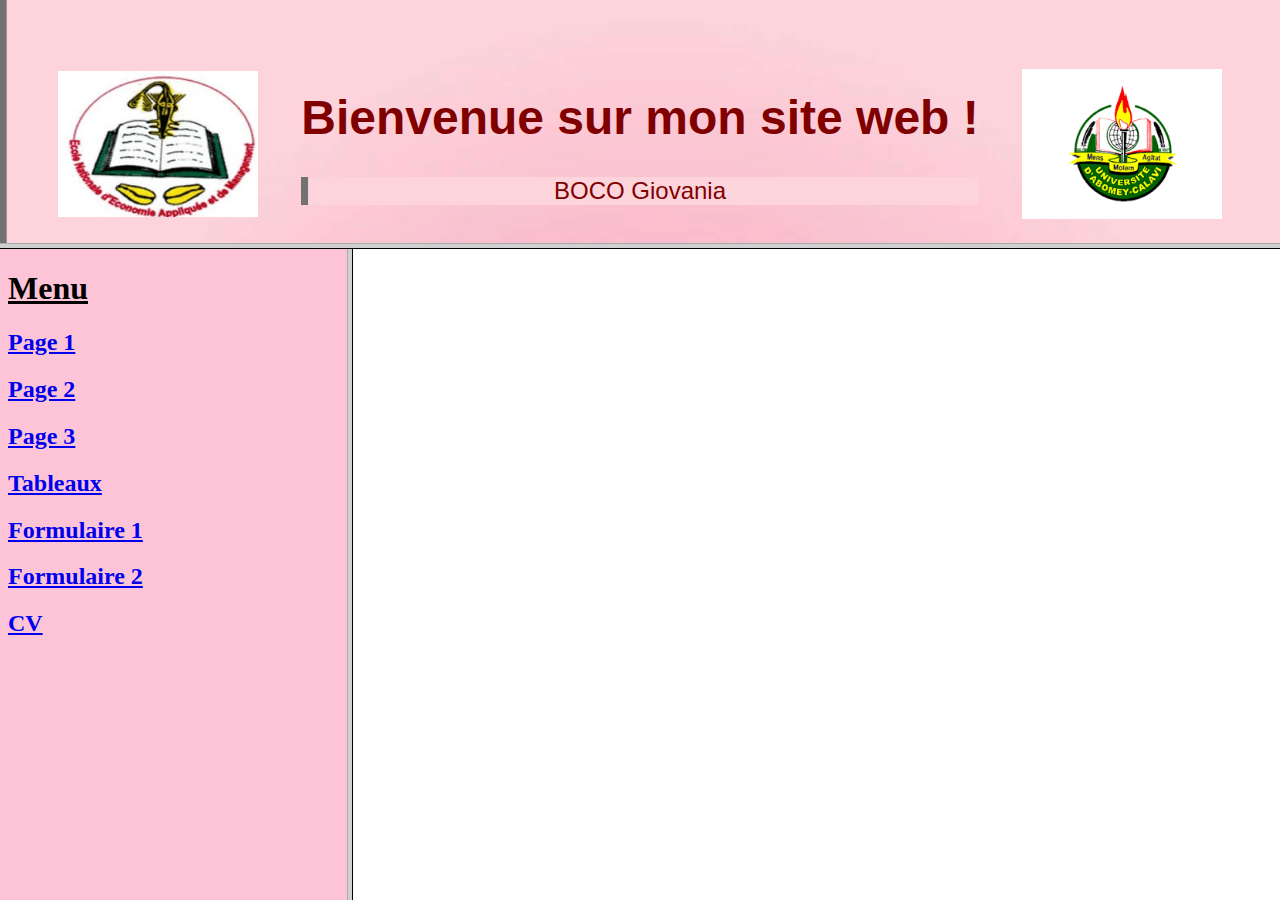
<file: index.html>
<!DOCTYPE html>
<html lang="fr">
<head>
    <meta charset="UTF-8">
    <meta name="viewport" content="width=device-width, initial-scale=1.0">
    <title>Frame</title>
    <link rel="preconnect" href="https://fonts.googleapis.com">
    <link rel="preconnect" href="https://fonts.gstatic.com" crossorigin>
    <link href="https://fonts.googleapis.com/css2?family=Poppins:ital,wght@0,100;0,200;0,300;0,400;0,500;0,600;0,700;0,800;0,900;1,100;1,200;1,300;1,400;1,500;1,600;1,700;1,800;1,900&display=swap" rel="stylesheet">
      <link rel="stylesheet" href="code.css"> 
</head>
    <frameset rows="30%,80%">
        <frame src="cv.html" scrolling="no">
            <frameset cols="30%,80%">
                <frame src="menu.html">
                <frame name="fene">
            </frameset>
    </frameset>
    
</html>
</file>
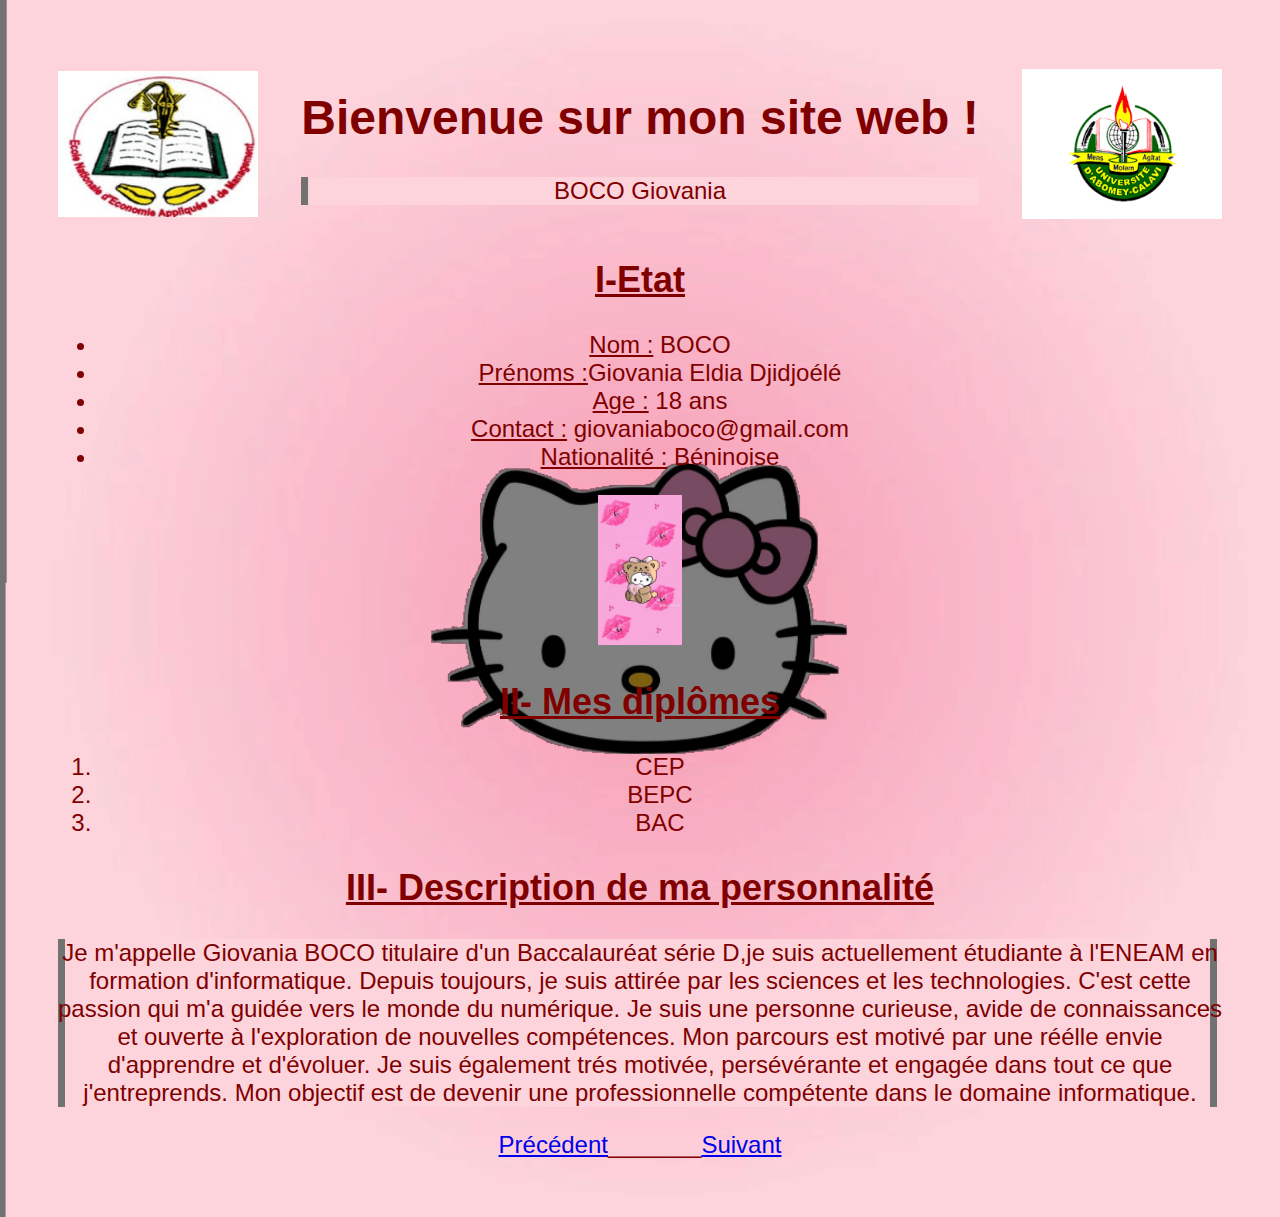
<file: cv.html>
<!DOCTYPE html>
 <html lang="fr">
 <head>
    <meta charset="UTF-8">
    <meta name="viewport" content="width=device-width, initial-scale=1.0">
    <title><h1>Bienvenu dans mon site web !</h1></title>
    <link rel="stylesheet" href="code.css">
    <style>
        body {
          font-family: Arial, sans-serif;
          text-align: center;
          padding: 50px;
        }
        .bienvenue-container {
          display: flex;
          align-items: center;
          justify-content: center;
          gap: 20px;
          margin-top: 20px;
        }
        .bienvenue-container img {
          width: 40px;
          height: 40px;
        }
      </style>
    </head>
    <style>
        
        .header {
            display: flex;
            justify-content: space-between; 
            align-items: center; 
        }
        .logo {
            width: 200px; 
        }
    </style>
</head>
<body>
    <div class="header">
        <img src="eneam.jpeg" alt="Logo gauche" class="logo">
        <div syle="text-align:center;">
        <h1>Bienvenue sur mon site web !</h1>
        <p>BOCO Giovania</p>
        </div>
        <img src="uac.png" alt="Logo droite" class="logo">
        </div>
             <h2 style="text-align:center"><u>I-Etat</u></h2>
              <ul>
        <li><u>Nom :</u> BOCO</li>
        <li><u>Prénoms :</u>Giovania Eldia Djidjoélé</li>
        <li><u>Age :</u> 18 ans</li>
        <li><u>Contact :</u> giovaniaboco@gmail.com</li>
        <li><u>Nationalité :</u> Béninoise</li>
     </ul>
     <div align="center" class="photo">
     <a href="image3.png">
        </di>
     <img 
     src="image3.png" 
     alt="Ma photo" height="150" />
     </a>
     </div>
      <h2 style="text-align:center"><u>II- Mes diplômes</u></h2>
     <ol>
        <li>CEP</li>
        <li>BEPC</li>
        <li>BAC</li>
     </ol>
     <h2 style="text-align:center"><u>III- Description de ma personnalité</u></h2>
     <p>
        Je m'appelle Giovania BOCO titulaire d'un Baccalauréat série D,je suis actuellement étudiante à l'ENEAM en formation 
        d'informatique. Depuis toujours, je suis attirée par les sciences et les technologies. C'est cette passion qui m'a 
        guidée vers le monde du numérique. Je suis une personne curieuse, avide de connaissances et ouverte à l'exploration 
         de nouvelles compétences. Mon parcours est motivé par une réélle envie d'apprendre et d'évoluer. Je suis également 
         trés motivée, persévérante et engagée dans tout ce que j'entreprends. Mon objectif est de devenir une professionnelle
         compétente dans le domaine informatique.
     </p>
     <a href="formulaire 2.html" target="fene">Précédent</a>_______<a href="page 1.html" target="fene">Suivant</a>
     </body>
     </html
</file>
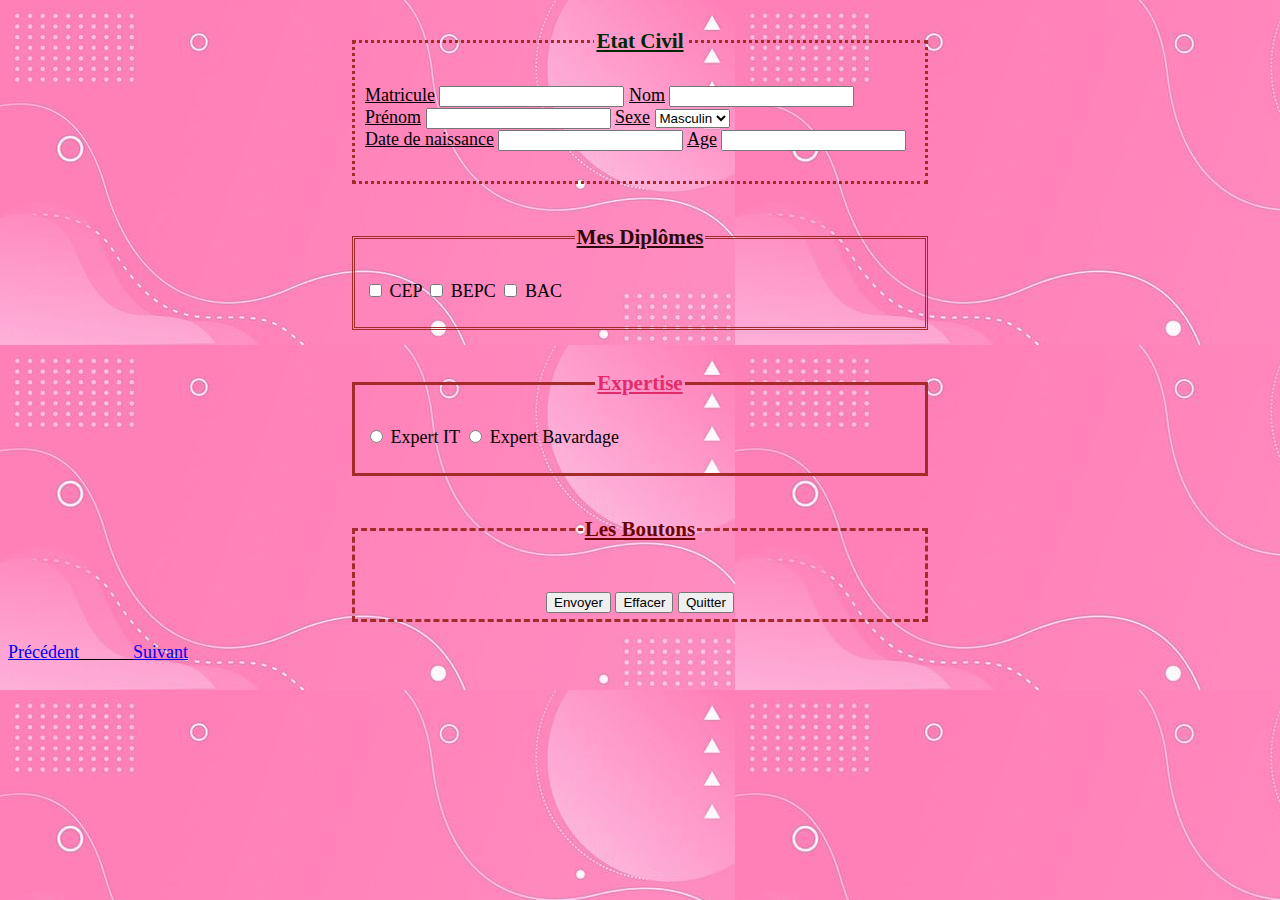
<file: formulaire 2.html>
<!DOCTYPE html>
<html lang="fr">
<head>
    <meta charset="UTF-8">
    <meta name="viewport" content="width=device-width, initial-scale=1.0">
    <title>Document</title>
    <link rel="stylesheet" href="formulaire2.css"> 
</head>
<body>
    <fieldset id="code">
        <legend style="text-align:center; color: rgb(2, 39, 3);"><h3><u>Etat Civil</u></h3></legend> <!-- Titre du fieldset -->
        <div>
            <div> 
                <span>
        <label for="matricule"><u>Matricule</u></label>
        <input type="text" name="matricule" id="matricule" tabindex="10" />
        <label for="nom"><u>Nom</u></label>
        <input type="text" name="nom" id="nom" tabindex="20" />
        </span>
        </div>
        <div>
            <span>
        <label for="prénom"><u>Prénom</u></label>
        <input type="text" name="prénom" id="prénom" tabindex="30" />
        <label for="sexe"><u>Sexe</u></label>
        <select name="sexe" id="sexe"><u> <option value="Masculin">Masculin </u></option>
        <option value="Féminin"><u>Féminin</u></option>
        </select>
        </span>
        </div>
        <div>
            <span>
        <label for="date de naissance"><u>Date de naissance</u></label>
        <input type="text" name="date de naissance" id="date de naissance" tabindex="30" />
        <label for="âge"><u>Age</u></label>
        <input type="text" name="âge" id="âge" tabindex="30" />
        </span>
        </div>
     </div>
        </fieldset>
        <form method="post" action="traitement.php">
        <fieldset id="p">
            <legend style="text-align:center ; color: rgb(45, 9, 9);"><h3><u>Mes Diplômes</u></h3></legend> <!-- Titre du fieldset -->
            <div>
                <div> 
                    <span>
            <input type="checkbox" name="CEP" id="CEP" /> <label for="CEP">CEP</label>
            <input type="checkbox" name="BEPC" id="BEPC" /> <label for="BEPC">BEPC</label>
            <input type="checkbox" name="BAC" id="BAC" /> <label for="BAC">BAC</label>
        </span>
    </div>
    <div>
            </form>
            </fieldset>
            <form method="post" action="traitement.php">
                <fieldset id="g">
                    <legend style="text-align:center ; color: rgb(226, 43, 107);"><h3><u>Expertise</u></h3></legend> <!-- Titre du fieldset -->
                    <div>
                        <div> 
                            <span>
                <input type="radio" name="expertise" value="Expert IT" id="Expert IT" /> <label for="Expert IT">Expert IT</label>
                <input type="radio" name="expertise" value="Expert Bavardage" id="Expert Bavardage" /> <label for="Expert Bavardage">Expert Bavardage</label>
            </span>
        </div>
         </fieldset>
                </form>
               <fieldset id="e">
             <legend style="text-align:center ; color: rgb(108, 4, 4);"><u><h3>Les Boutons</u></h3></legend> <!-- Titre du fieldset -->
                            <span>
                                <div style="text-align: center;">
                                <p>
             <input type="submit" value="Envoyer" size="20" maxlength="5" />
             <input type="reset" value="Effacer" size="20" maxlength="5" />
              <button>Quitter</button>
                                </p>
                                </div>
                                </span>
                                    </fieldset>
 
        <a href="formulaire1.html" target="fene">Précédent</a>______<a href="cv.html" target="fene">Suivant</a>
</body>
</html>
</file>
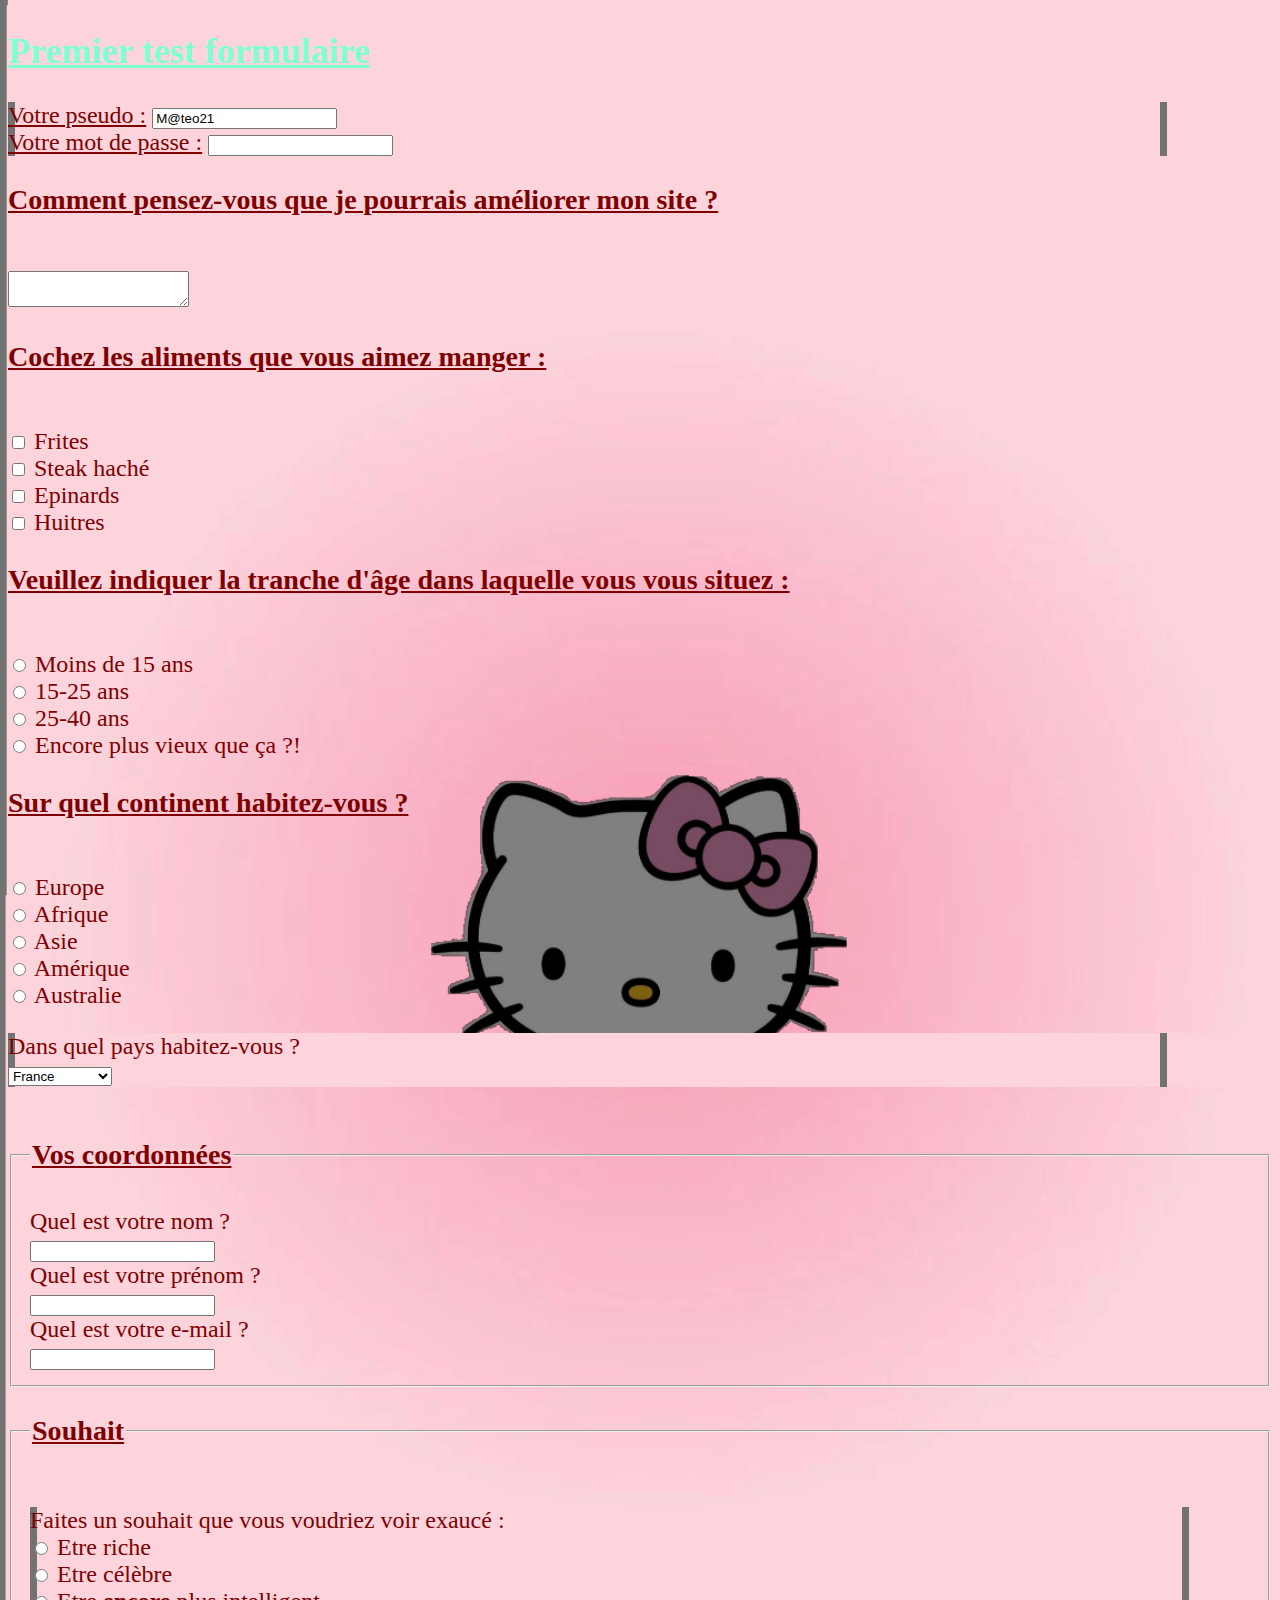
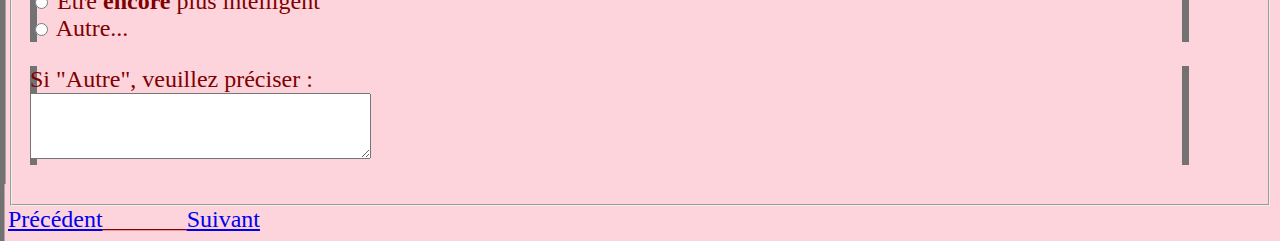
<file: formulaire1.html>
<!DOCTYPE html>
<html lang="fr">
<head>
    <meta charset="UTF-8">
    <meta name="viewport" content="width=device-width, initial-scale=1.0">
    <title>Document</title>
    <link rel="stylesheet" href="code.css">
</head>
<body>
   <h2 style="color: aquamarine;"><u>Premier test formulaire</u></h2>
    <form method="post" action="traitement.php">
        <p>
        <u><label for="pseudo">Votre pseudo :</u></label>
        <input type="text" name="pseudo" id="pseudo" value="M@teo21" />
        <br />
        <u><label for="pass">Votre mot de passe :</u></label>
        <input type="password" name="pass" id="pass" />
        </p>
        </form>
        <form method="post" action="traitement.php">
            <p>
            <label for="ameliorer"><u><h3>Comment pensez-vous que je pourrais améliorer mon site ?</u></h3></label><br/>
            <textarea name="ameliorer" id="ameliorer"></textarea>
            </p>
            </form>
            <form method="post" action="traitement.php">
                <p>
               <u><h3> Cochez les aliments que vous aimez manger :</u></h3><br />
                <input type="checkbox" name="frites" id="frites" /> <label for="frites">Frites</label><br />
                <input type="checkbox" name="steak" id="steak" /> <label for="steak">Steak haché</label><br/>
                <input type="checkbox" name="epinards" id="epinards" /> <label for="epinards">Epinards</label><br />
                <input type="checkbox" name="huitres" id="huitres" /> <label for="huitres">Huitres</label>
                </p>
                </form>
                <form method="post" action="traitement.php">
                    <p>
                   <u><h3>Veuillez indiquer la tranche d'âge dans laquelle vous vous situez :</u></h3><br />
                    <input type="radio" name="age" value="moins15" id="moins15" /> <label for="moins15">Moins de 15 ans</label><br/>
                    <input type="radio" name="age" value="medium15-25" id="medium15-25" /> <label for="medium15-25">15-25 
                    ans</label><br/>
                    <input type="radio" name="age" value="medium25-40" id="medium25-40" /> <label for="medium25-40">25-40 
                    ans</label><br />
                    <input type="radio" name="age" value="plus40" id="plus40" /> <label for="plus40">Encore plus vieux que ça ?!</label>
                    </p>
                    <p>
                    <u><h3>Sur quel continent habitez-vous ?</u></h3><br />
                    <input type="radio" name="continent" value="europe" id="europe" /> <label
                    for="europe">Europe</label><br />
                    <input type="radio" name="continent" value="afrique" id="afrique" /> <label for="afrique">Afrique</label><br />
                    <input type="radio" name="continent" value="asie" id="asie" /> <label for="asie">Asie</label><br />
                    <input type="radio" name="continent" value="amerique" id="amerique" /> <label for="amerique">Amérique</label><br
                    />
                    <input type="radio" name="continent" value="australie" id="australie" /> <label for="australie">Australie</label>
                    </p>                
                    <form method="post" action="traitement.php">
                        <p>
                        <label for="pays">Dans quel pays habitez-vous ?</label><br/>
                        <select name="pays" id="pays">
                        <option value="france">France</option>
                        <option value="espagne">Espagne</option>
                        <option value="italie">Italie</option>
                        <option value="royaume-uni">Royaume-Uni</option>
                        <option value="canada">Canada</option>
                        <option value="etats-unis">Etats-Unis</option>
                        <option value="chine">Chine</option>
                        <option value="japon">Japon</option>
                        </select>
                        </p>
                        </form>
                        <form method="post" action="traitement.php">
                            <fieldset>
                            <legend><u><h3>Vos coordonnées</u></h3></legend> <!-- Titre du fieldset -->
                            <label for="nom">Quel est votre nom ?</label><br/>
                            <input type="text" name="nom" id="nom" tabindex="10" /><br />
                            <label for="prenom">Quel est votre prénom ?</label><br/>
                            <input type="text" name="prenom" id="prenom" tabindex="20" /><br />
                            <label for="email">Quel est votre e-mail ?</label><br/>
                            <input type="text" name="email" id="email" tabindex="30" /><br />
                            </fieldset>
                            <fieldset>
                            <legend><u><h3>Souhait</u></h3></legend> <!-- Titre du fieldset -->
                            <p>
                           Faites un souhait que vous voudriez voir exaucé :<br />
                            <input type="radio" name="souhait" value="riche" id="riche" tabindex="40" /> <label for="riche">Etre 
                                riche</label><br/>
                                <input type="radio" name="souhait" value="celebre" id="celebre" tabindex="50" /> <label 
                                for="celebre">Etre célèbre</label><br/>
                                <input type="radio" name="souhait" value="intelligent" id="intelligent" tabindex="60" /> <label 
                                for="intelligent">Etre <strong>encore</strong> plus intelligent</label><br/>
                                <input type="radio" name="souhait" value="autre" id="autre" tabindex="70" /> <label 
                                for="autre">Autre...</label><br />
                                </p>
                                <p>
                                <label for="precisions">Si "Autre", veuillez préciser :</label><br />
                                <textarea name="precisions" id="precisions" cols="40" rows="4" tabindex="80"></textarea>
                                </p>
                                </fieldset>
                                </form>
            <a href="tableaux.html" target="fene">Précédent</a>_______<a href="formulaire 2.html" target="fene">Suivant</a>
</body>
</html>
</file>
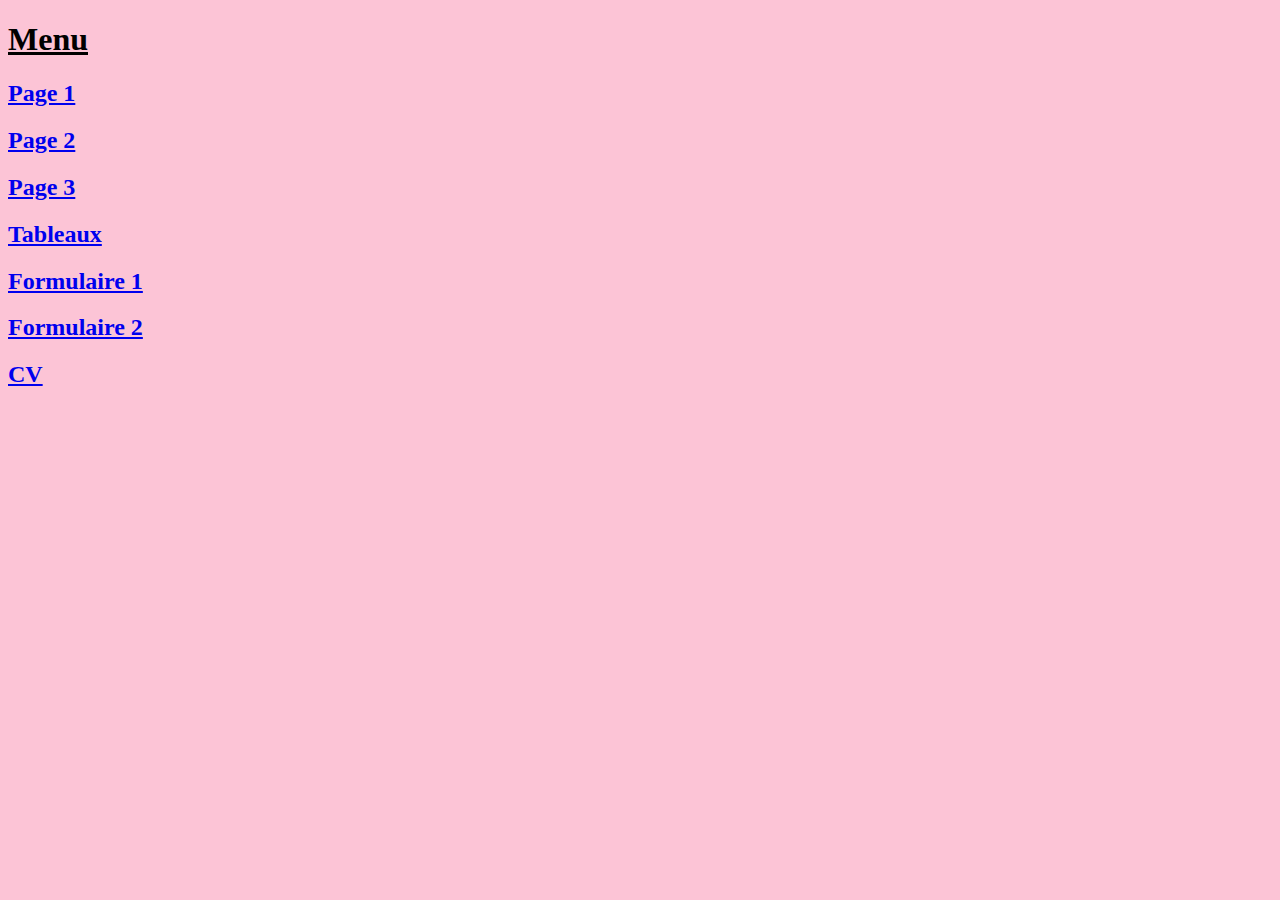
<file: menu.html>
<!DOCTYPE html>
<html lang="en">
<head>
    <meta charset="UTF-8">
    <meta name="viewport" content="width=device-width, initial-scale=1.0">
    <title>Document</title>
    
</head>
<body style="background-color: rgb(252, 196, 214);">
    <h1><u>Menu</u></h1>
    <a href="page 1.html" target="fene"><h2>Page 1</h2></a>
     <a href="page2.html" target="fene"><h2>Page 2</h2></a>
     <a href="page 3.html" target="fene"><h2>Page 3</h2></a>
     <a href="tableaux.html" target="fene"><h2>Tableaux</h2></a>
     <a href="formulaire1.html" target="fene"><h2>Formulaire 1</h2></a>
     <a href="formulaire 2.html"target="fene"><h2>Formulaire 2</h2></a>
     <a href="cv.html" target="fene"><h2>CV</h2></a></li>
</body>
</html>
</file>
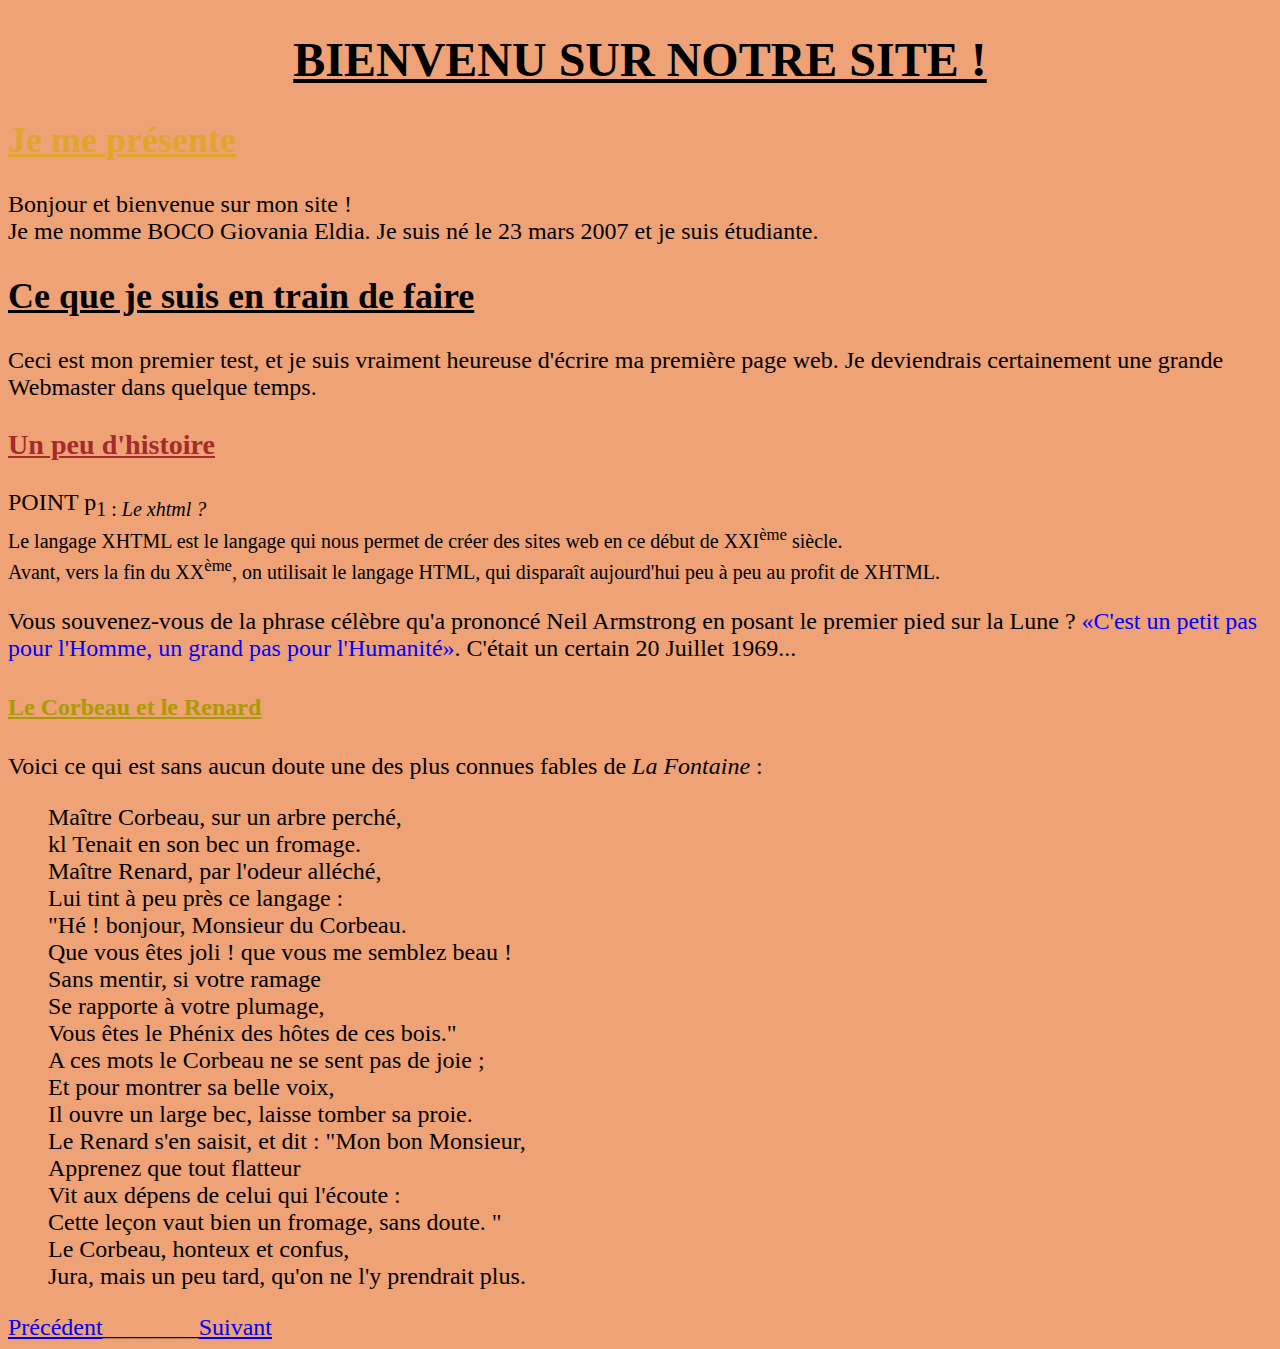
<file: page 1.html>
<!DOCTYPE html>
 <html lang="fr">
 <head>
    <meta charset="UTF-8">
    <meta name="viewport" content="width=c, initial-scale=1.0">
    <title>Ma premiére page web</title>
    <link rel="stylesheet" href="page1.css">
 </head>
 <body style="background-color: rgba(233, 132, 73, 0.752);">
    <h1 style="text-align: center; ";><u>BIENVENU SUR NOTRE SITE !</u></h1>
 <h2 style="color: rgb(226, 165, 43);"><u>Je me présente</u></h2>
 <p>
 Bonjour et bienvenue sur mon site !<br /> Je me nomme BOCO Giovania Eldia.
 Je suis né le 23 mars 2007 et je suis étudiante.
 </p>
 <h2 style="color: black;"><u>Ce que je suis en train de faire</u></h2>
 <p>
 Ceci est mon premier test, et je suis vraiment heureuse d'écrire ma première page web. Je deviendrais 
 certainement une grande Webmaster dans quelque temps.
 </p>
 <h3 style="color: brown;"><u>Un peu d'histoire</u></h3>
 <p>
 POINT p<sub>1</sup> : <em> Le xhtml ?</em><br />
 Le langage XHTML est le langage qui nous permet de créer des sites web en ce début de
 XXI<sup>ème</sup> siècle.<br />
 Avant, vers la fin du XX<sup>ème</sup>, on utilisait le langage HTML, qui disparaît aujourd'hui peu à 
 peu au profit de XHTML.
 </p>
 <p>Vous souvenez-vous de la phrase célèbre qu'a prononcé Neil Armstrong en posant le premier pied
    sur la Lune ? <q style="color: blue;">C'est un petit pas pour l'Homme, un grand pas pour l'Humanité</q>. C'était un certain
    20 Juillet 1969...</p>
    <h4 style="color: rgb(169, 155, 4);"><u>Le Corbeau et le Renard</u></h4>
    <p>Voici ce qui est sans aucun doute une des plus connues fables de <em>La Fontaine</em>
    :</p>
    <blockquote>
    <p>
    Maître Corbeau, sur un arbre perché,<br /> kl
    Tenait en son bec un fromage.<br />
    Maître Renard, par l'odeur alléché,<br />
    Lui tint à peu près ce langage :<br />
    "Hé ! bonjour, Monsieur du Corbeau.<br />
    Que vous êtes joli ! que vous me semblez beau !<br /> 
    Sans mentir, si votre ramage<br />
    Se rapporte à votre plumage,<br />
    Vous êtes le Phénix des hôtes de ces bois."<br />
    A ces mots le Corbeau ne se sent pas de joie ;<br /> 
    Et pour montrer sa belle voix,<br />
    Il ouvre un large bec, laisse tomber sa proie.<br />
    Le Renard s'en saisit, et dit : "Mon bon Monsieur,<br /> 
    Apprenez que tout flatteur<br />
    Vit aux dépens de celui qui l'écoute :<br />
    Cette leçon vaut bien un fromage, sans doute. "<br /> 
    Le Corbeau, honteux et confus,<br />
    Jura, mais un peu tard, qu'on ne l'y prendrait plus.
    </p>
    </blockquote>
    <a href="cv.html" target="fene">Précédent</a>________<a href="page2.html" target="fene">Suivant</a>
 </body>
 </html>
</file>
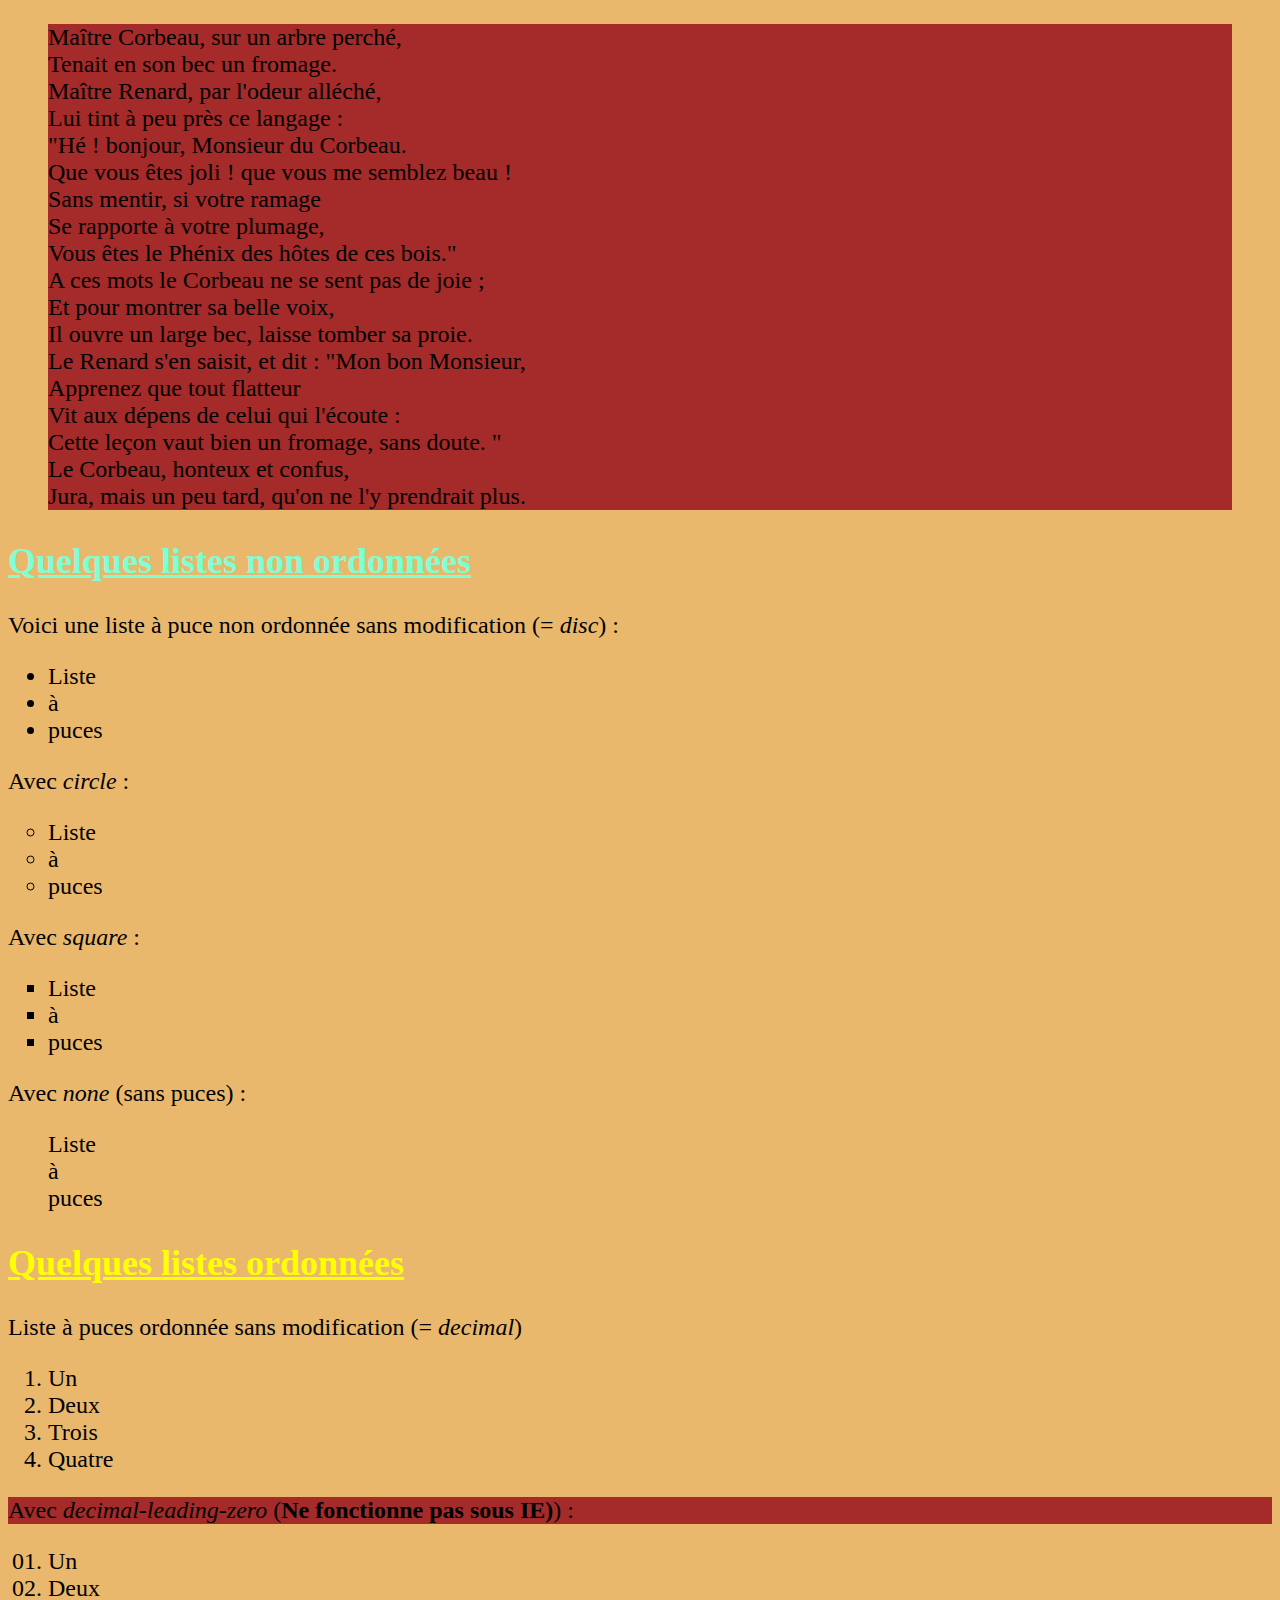
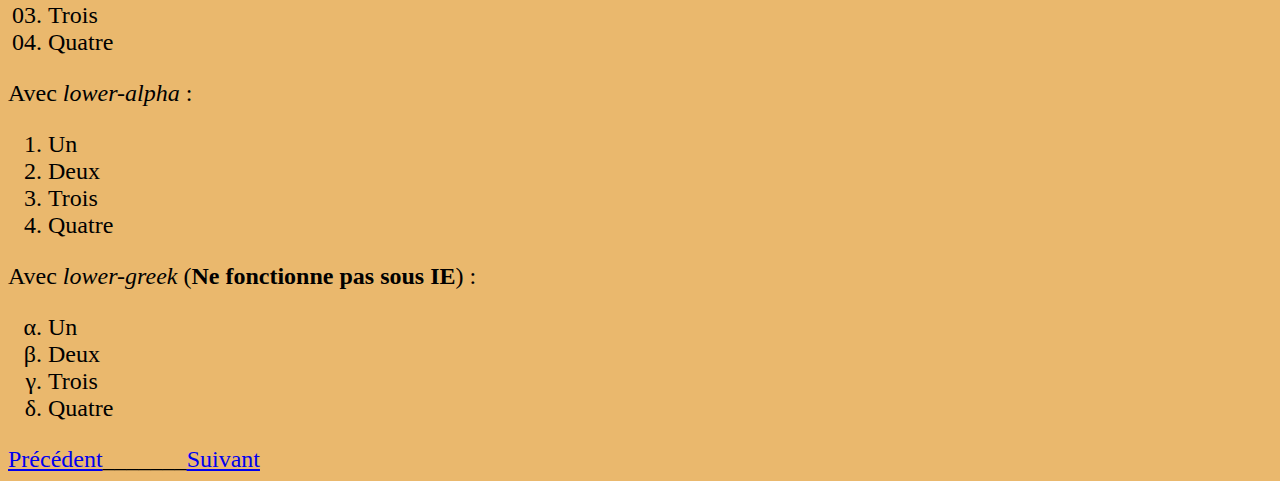
<file: page 3.html>
<!DOCTYPE html>
<html lang="fr">
<head>
    <meta charset="UTF-8">
    <meta name="viewport" content="width=device-width, initial-scale=1.0">
    <title>Document</title>
        <link rel="stylesheet" href="page3.css">
</head>
<body>
    <blockquote>
        <p style="background-color: brown;">
        Maître Corbeau, sur un arbre perché,<br /> 
        Tenait en son bec un fromage.<br />
        Maître Renard, par l'odeur alléché,<br />
        Lui tint à peu près ce langage :<br />
        "Hé ! bonjour, Monsieur du Corbeau.<br />
        Que vous êtes joli ! que vous me semblez beau !<br /> 
        Sans mentir, si votre ramage<br />
        Se rapporte à votre plumage,<br />
        Vous êtes le Phénix des hôtes de ces bois."<br />
        A ces mots le Corbeau ne se sent pas de joie ;<br /> 
        Et pour montrer sa belle voix,<br />
        Il ouvre un large bec, laisse tomber sa proie.<br />
        Le Renard s'en saisit, et dit : "Mon bon Monsieur,<br /> 
        Apprenez que tout flatteur<br />
        Vit aux dépens de celui qui l'écoute :<br />
        Cette leçon vaut bien un fromage, sans doute. "<br /> 
        Le Corbeau, honteux et confus,<br />
        Jura, mais un peu tard, qu'on ne l'y prendrait plus.
        </p>
        </blockquote>  
<h2 style="color: aquamarine;"><u>Quelques listes non ordonnées</u></h2>
<p>Voici une liste à puce non ordonnée sans modification (= <em>disc</em>) :</p>
<ul>
<li>Liste</li>
<li>à</li>
<li>puces</li>
</ul>
<p>Avec <em>circle</em> :</p>
<ul class="cercle">
<li>Liste</li>
<li>à</li>
<li>puces</li>
</ul>
<p>Avec <em>square</em> :</p>
<ul class="carre">
<li>Liste</li>
<li>à</li>
<li>puces</li>
</ul>
<p>Avec <em>none</em> (sans puces) :</p>
<ul class="rien">
<li>Liste</li>
<li>à</li>
<li>puces</li>
</ul>
<h2 style="color: rgb(255, 255, 0);"><u>Quelques listes ordonnées</u></h2>
<p>Liste à puces ordonnée sans modification (= <em>decimal</em>)</p>
<ol>
<li>Un</li>
<li>Deux</li>
<li>Trois</li>
<li>Quatre</li>
</ol>
<p style="background-color: brown;">Avec <em>decimal-leading-zero</em> (<strong>Ne fonctionne pas sous IE)</strong>) :</p>
<ol class="commence_a_zero">
<li>Un</li>
<li>Deux</li>
<li>Trois</li>
<li>Quatre</li>
</ol>
<p>Avec <em>lower-alpha</em> :</p>
<ol class="lettres_minuscules">
<li>Un</li>
<li>Deux</li>
<li>Trois</li>
<li>Quatre</li>
</ol>
<p>Avec <em>lower-greek</em> (<strong>Ne fonctionne pas sous IE</strong>) :</p>
<ol class="lettres_grecques">
<li>Un</li>
<li>Deux</li>
<li>Trois</li>
<li>Quatre</li>
</ol>
</body>
  <a href="page2.html" target="fene">Précédent</a>_______<a href="tableaux.html" target="fene">Suivant</a>
</html>
</file>
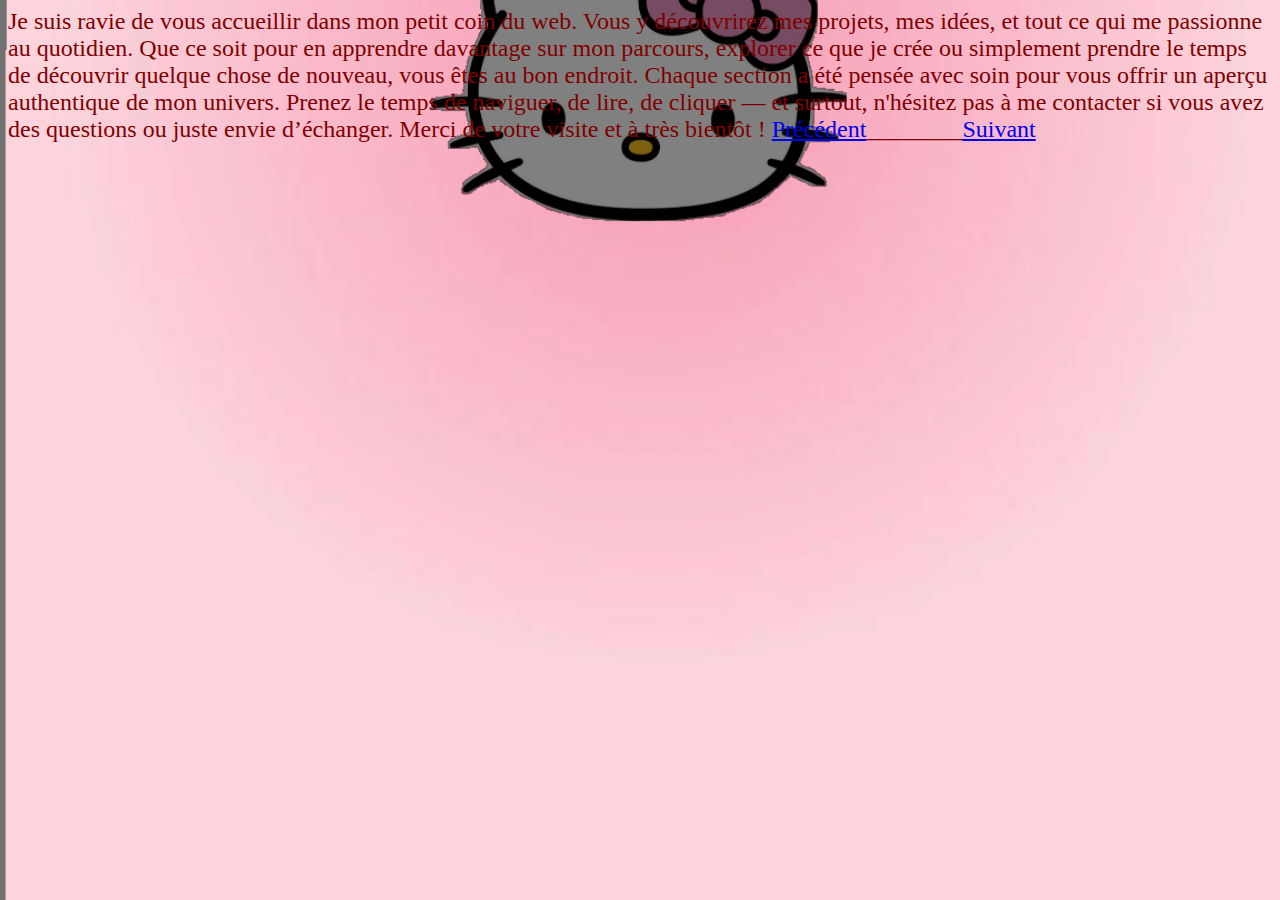
<file: page2.html>
<!DOCTYPE html>
<html lang="fr">
<head>
    <meta charset="UTF-8">
    <meta name="viewport" content="width=device-width, initial-scale=1.0">
    <title>Document</title>
    <link rel="stylesheet" href="code.css"> 
</head>
<body>
    Je suis ravie de vous accueillir dans mon petit coin du web. Vous y découvrirez mes projets, mes idées, et tout ce qui me passionne au quotidien.
Que ce soit pour en apprendre davantage sur mon parcours, explorer ce que je crée ou simplement prendre le temps de découvrir quelque chose de nouveau, vous êtes au bon endroit.
Chaque section a été pensée avec soin pour vous offrir un aperçu authentique de mon univers.
Prenez le temps de naviguer, de lire, de cliquer — et surtout, n'hésitez pas à me contacter si vous avez des questions ou juste envie d’échanger.
Merci de votre visite et à très bientôt !
 <a href="mailto:giovaniaboco@gmail.com"></a>
    <a href="page 1.html" target="fene">Précédent</a>________<a href="page 3.html" target="fene">Suivant</a>
    

</body>
</html>
</file>
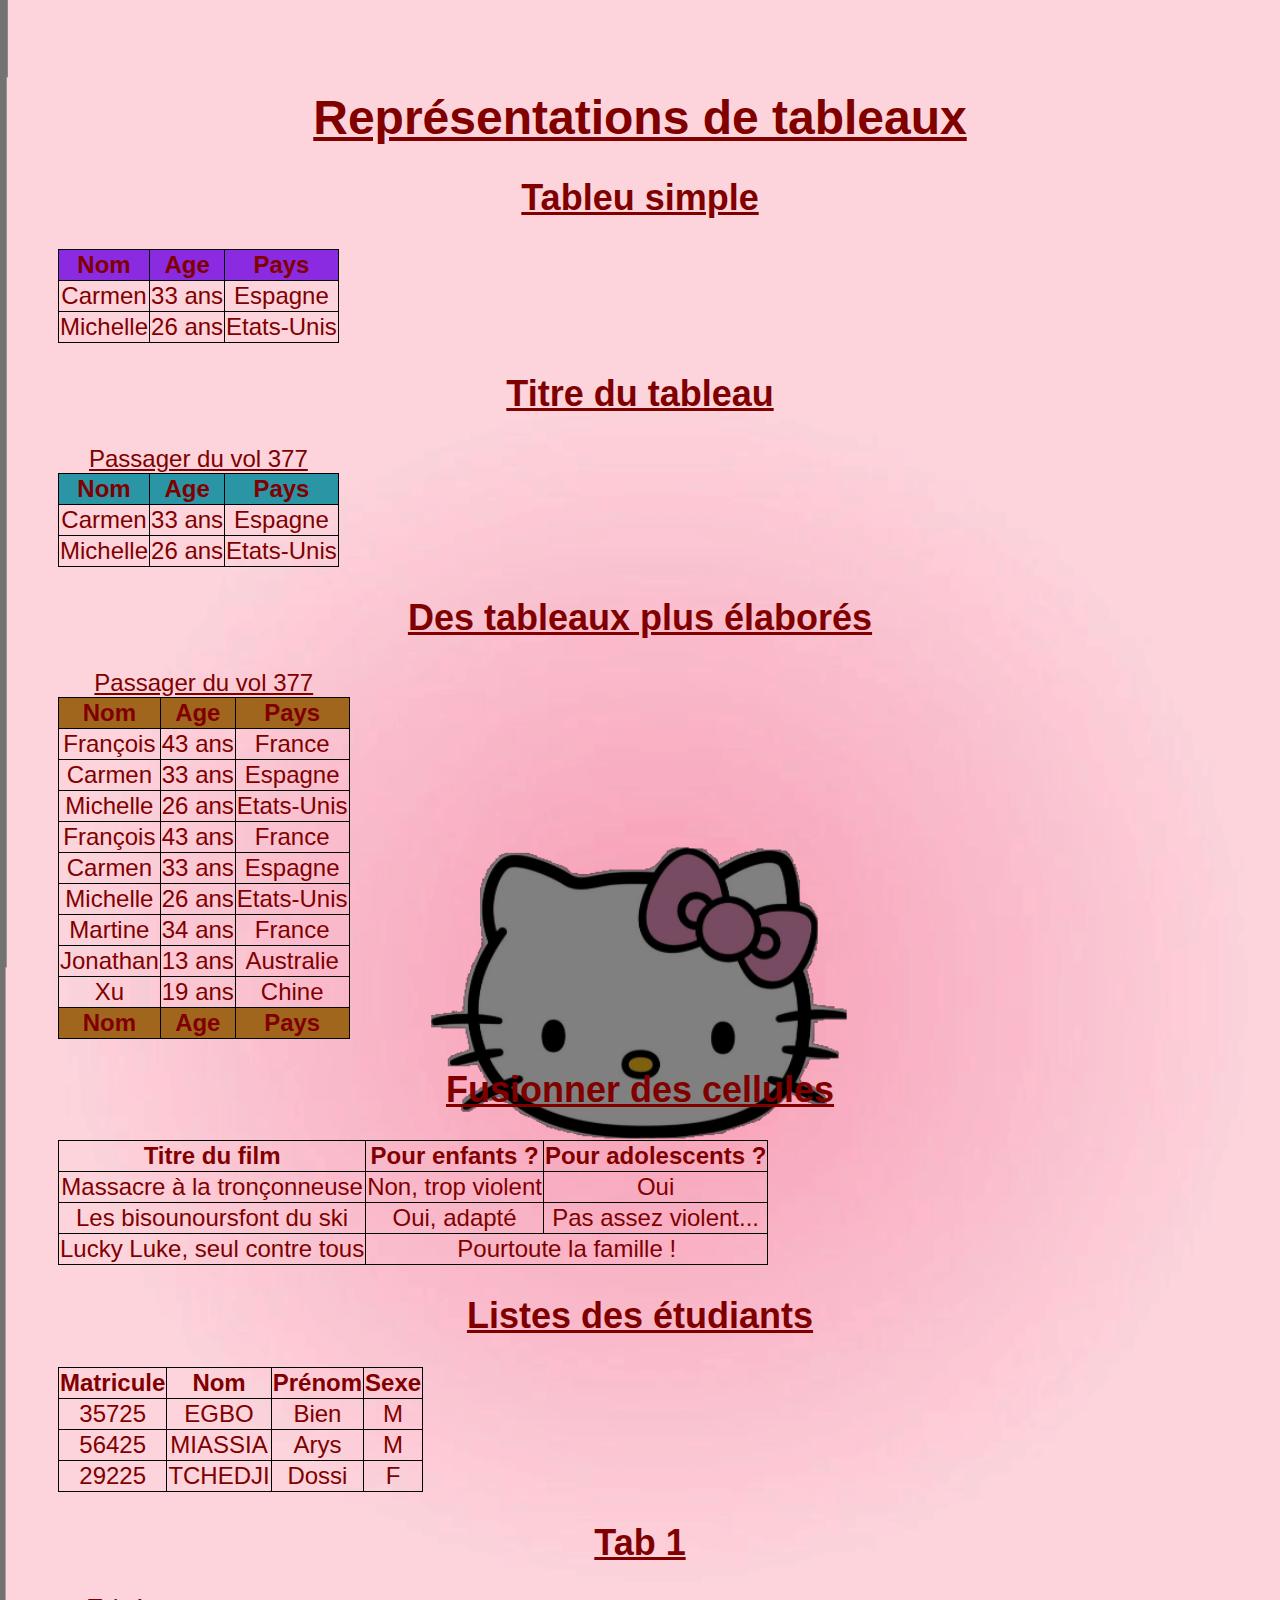
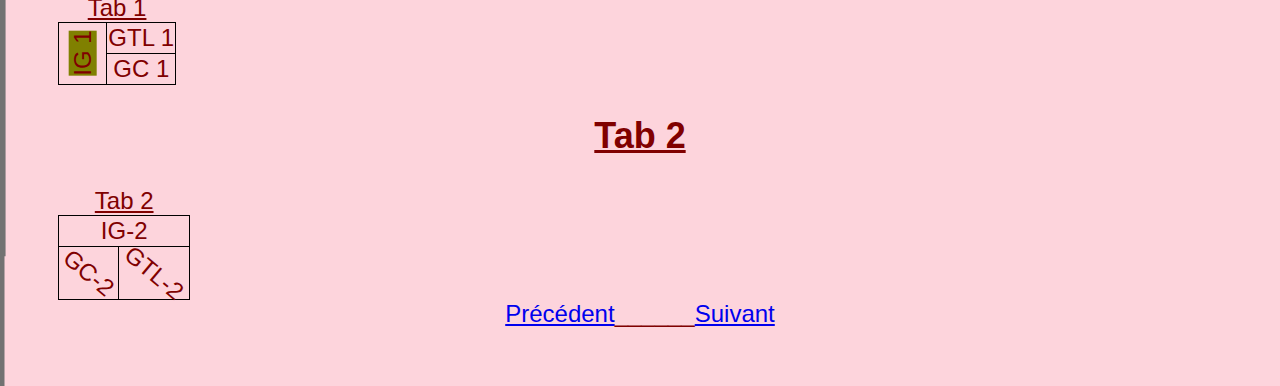
<file: tableaux.html>
<!DOCTYPE html>
<html lang="fr">
<head>
    <meta charset="UTF-8">
    <meta name="viewport" content="width=, initial-scale=1.0">
    <title>Document</title>
    <link rel="stylesheet" href="code.css">
<body>
</head>
<body>
    <style>
        body {
          font-family: Arial, sans-serif;
          text-align: center;
          padding: 50px;
        }
        .bienvenue-container {
          display: flex;
          align-items: center;
          justify-content: center;
          gap: 20px;
          margin-top: 20px;
        }
        .bienvenue-container img {
          width: 40px;
          height: 40px;
        }
      </style>
    <h1 syle="text-align:center"><u> Représentations de tableaux</u></h1>
    <h2><u>Tableu simple</u></h2>
    <table>
        <tr style="background-color: blueviolet;">
        <th>Nom</th>
        <th>Age</th>
        <th>Pays</th>
        </tr>
        <tr>
        <td>Carmen</td>
        <td>33 ans</td>
        <td>Espagne</td>
        </tr>
        <tr>
        <td>Michelle</td>
        <td>26 ans</td>
        <td>Etats-Unis</td>
        </tr>
        </table>
        <table>
            <h2><u>Titre du tableau</u></h2>
           <h2><caption><u>Passager du vol 377</u></caption></h2> 
            <tr style="background-color: rgb(42, 149, 165);">
            <th>Nom</th>
            <th>Age</th>
            <th>Pays</th>
            </tr>
            <tr>
            <td>Carmen</td>
            <td>33 ans</td>
            <td>Espagne</td>
            </tr>
            <tr>
            <td>Michelle</td>
            <td>26 ans</td>
            <td>Etats-Unis</td>
            </tr>
            </table>
        <h2><u>Des tableaux plus élaborés</u></h2>
        <table>
            <caption><u>Passager du vol 377</u></caption>
            <thead> <!-- En-tête du tableau -->
            <tr style="background-color: rgb(161, 102, 30);">
                <th>Nom</th>
                <th>Age</th>
                <th>Pays</th>
                </tr>
            <td>François</td>
            <td>43 ans</td>
            <td>France</td>
            </thead>
            <tfoot> <!-- Pied de tableau -->
            <tr style="background-color: rgb(161, 102, 30);">
            <th>Nom</th>
            <th>Age</th>
            <th>Pays</th>
            </tr>
            </tfoot>
            <tbody> <!-- Corps du tableau -->
                <tr>
                <td>Carmen</td>
                <td>33 ans</td>
                <td>Espagne</td>
                </tr>
                <tr>
                <td>Michelle</td>
                <td>26 ans</td>
                <td>Etats-Unis</td>
                </tr>
                <tr>
                    <td>François</td>
                    <td>43 ans</td>
                    <td>France</td>
                    </thead>
                    <tfoot> <!-- Pied de tableau -->
                    </tfoot>
                    <tbody> <!-- Corps du tableau -->
                    <tr>
                    <td>Carmen</td>
                    <td>33 ans</td>
                    <td>Espagne</td>
                    </tr>
                    <tr>
                    <td>Michelle</td>
                    <td>26 ans</td>
                    <td>Etats-Unis</td>
                    </tr>
                    </tr>
                    <tr>
                    <td>Martine</td>
                    <td>34 ans</td>
                    <td>France</td>
                    </tr>
                    <tr>
                    <td>Jonathan</td>
                    <td>13 ans</td>
                    <td>Australie</td>
                    </tr>
                    <tr>
                    <td>Xu</td>
                    <td>19 ans</td>
                    <td>Chine</td>
                </tr>
             </tbody> 
            </table>
            <h2><u>Fusionner des cellules</u></h2>
    <table>
                <tr>
                <th>Titre du film</th>
                <th>Pour enfants ?</th>
                <th>Pour adolescents ?</th>
                </tr>
                <tr>
                <td>Massacre à la tronçonneuse</td>
                <td >Non, trop violent</td>
                <td>Oui</td>
                </tr>
                <tr>
                <td>Les bisounoursfont du ski</td>
                <td>Oui, adapté</td>
                <td>Pas assez violent...</td>
                </tr>
                <tr>
                <td>Lucky Luke, seul contre tous</td>
                <td colspan="2">Pourtoute la famille !</td>
                </tr>
                        </table>
                        <h2><u>Listes des étudiants</u></h2>
                        <table>
                            <thead> <!-- En-tête du tableau -->
                            <tr>
                                <th>Matricule</th>
                                <th>Nom</th>
                                <th>Prénom</th>
                                <th>Sexe</th>
                            </tr>
                            <tbody> <!-- Corps du tableau -->
                                <tr>
                                <td>35725</td>
                                <td>EGBO</td>
                                <td>Bien</td>
                                <td>M</td>
                                </tr>

                                <tbody> <!-- Corps du tableau -->
                                <tr>
                                <td>56425</td>
                                <td>MIASSIA</td>
                                <td>Arys</td>
                                <td>M</td>
                                </tr>
                                </tr>
                                <tbody> <!-- Corps du tableau -->
                                <tr>
                                <td>29225</td>
                                <td>TCHEDJI</td>
                                <td>Dossi</td>
                                <td>F</td>
                               </tr>
                            </tr>
                            </thead>
                        
                        </tbody>
                        </table>
                <h2><u>Tab 1</u></h2>
                <table>
                    <caption><u>Tab 1</u></caption>
                        <tr>
                            <td rowspan="2"><div id="d">IG 1</div></td>
                            <td>GTL 1</td>
                        </tr>
                         <tr>
                                <td>GC 1</td>

                        </tr>
                        </table>
                    
                        <h2><u>Tab 2</u></h2>
                        <table>
                            <caption><u>Tab 2</u></caption>
                                <tr>
                                    <td colspan="2" style="text-align: center;">IG-2</td>

                                </tr>
                                 <tr>
                                        <td class="a"><div id="f">GC-2</div></td>
                                        <td class="a"><div id="f"> GTL-2</div></td>
                                </tr>
                                </table>
                               <a href="page 3.html" target="fene">Précédent</a>______<a href="formulaire1.html" target="fene">Suivant</a> 
             </body>
             </html>
</file>
<file: code.css>
p{
    color :maroon ;
    background-image:url(image4.png) ;
}
    body{
     background-image:url(image4.png); 
    background-size: cover;
    background-repeat: no-repeat;
    background-position:center;
Color :maroon ;
}
table
{
border-collapse: collapse;
}
td, th /* Mettre une bordure sur les td ET les th */
{
border: 1px solid black;
}
 #d{
    background-color: olive;
    transform:rotate(270deg) ;
}
{

}
 #f{
    transform:rotate(400deg) ;
}
.a{
    height: 50px; ;
}
body{
    font-size: x-large;
}
</file>
<file: formulaire2.css>
body{
    font-size: large;
    background-image: url(image2.jpg);
}
#code{
    border-style: dotted ;border-width: medium ;border-color: brown; width: 550px; height: 150px; text-align: justify;
    padding: 10px; margin: auto; margin-bottom: 20px;
 }
  #p{
    border-style: double ;border-width: medium ;border-color: brown; width: 550px; height: 100px; text-align: justify;
    padding: 10px; margin: auto; margin-bottom: 20px;
}
 #g{
   border-style: solid ;border-width: medium ;border-color: brown; width: 550px; height: 100px; text-align: justify;
   padding: 10px; margin: auto; margin-bottom: 20px;
 }
#e{
    border-style: dashed ;border-width: medium ;border-color: brown; width: 550px; height: 100px; text-align: justify;
    padding: 10px; margin: auto; margin-bottom: 20px;
}
</file>
<file: page1.css>
body{
    font-size: x-large;
}
</file>
<file: page3.css>
.cercle
{
list-style: circle;
}
.carre
{
    list-style: square;
}
.rien
{
    list-style: none;
}
 .commence_a_zero
 {
list-style-type: decimal-leading-zero;
 }
 .lettre_minuscules
 {
    list-style-type: lower-alpha;
 }
 .chiffre_roman
 {
    list-style-type: lower-roman;
 }
.lettres_grecques
{
    list-style-type: lower-greek;
}
body{
    font-size: x-large;
    background-color: rgb(234, 184, 109);
}
</file>
